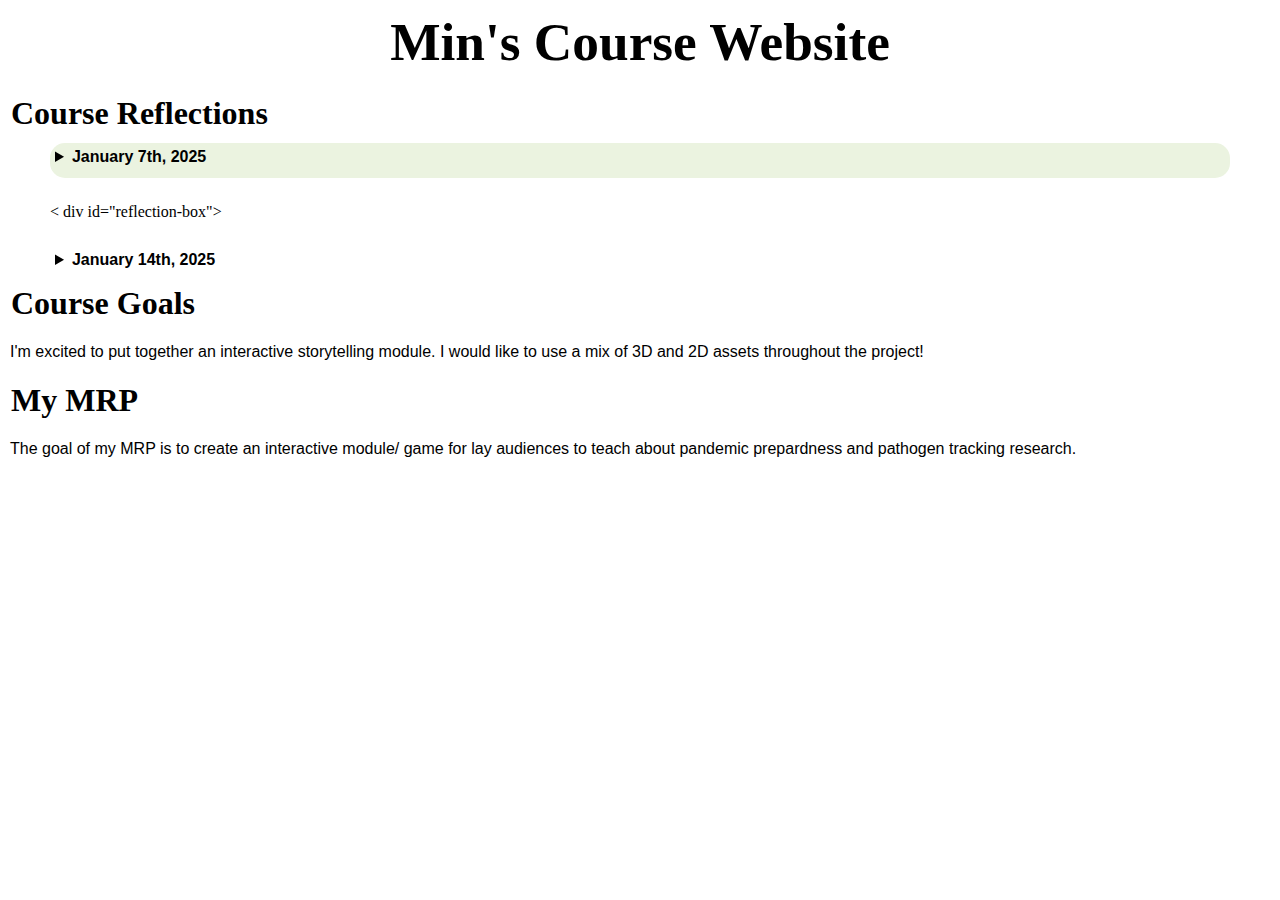
<file: index.html>
<!DOCTYPE html>
<html>

<head>
    <meta charset="UTF-8">
    <title>Min's MSC2006 Course Webpage</title>
    <link rel="stylesheet" href="style.css">
    <style>

        h1{

            text-align: center;

        }

    </style>
    
</head>
<body>
    
    <h1 style="text-align: center; font-size: 40pt;">

        Min's Course Website

    </h1>

    <h1 style="text-align: left;">Course Reflections</h1>

    <div class="wrapper">
        <div id="reflection-box">
            <details>
            <summary>January 7th, 2025</summary>
        
            <p style="padding-inline: 20px;">I really appreciated having a proper introduction to HTML and CSS after stumbling blindly through modifying a portfolio template by myself. I'm excited to see what else we will be learning this semester! 😊</p>
        </details>
        </div>
        <   div id="reflection-box">
            <details>
            <summary>January 14th, 2025</summary>
        
            <p style="padding-inline: 20px;">TBD</p>
        </details>
        </div>
    </div>

    <div class="row">
        <div class="ab-desc-col-1">
            <h1 style="text-align: left;">Course Goals</h1>
            <p>I'm excited to put together an interactive storytelling module. I would like to use a mix of 3D and 2D assets throughout the project!</p>
        </div>
        <div class="ab-desc-col-2">
            <h1 style="text-align: left;">My MRP</h1>
            <p>The goal of my MRP is to create an interactive module/ game for lay audiences to teach about pandemic prepardness and pathogen tracking research.</p>
            </div>
                    
                    
                    
        </div>
</body>
</html>
</file>
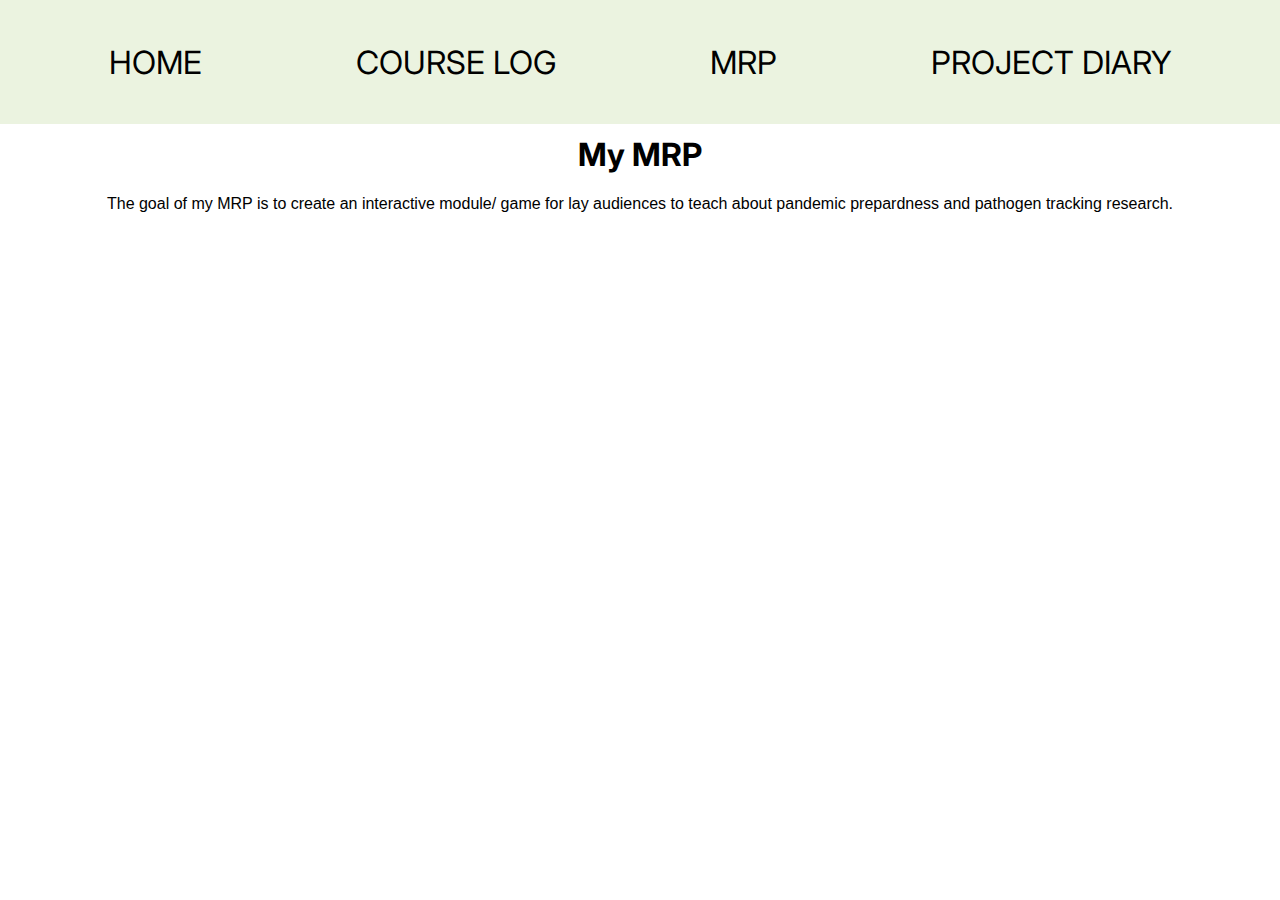
<file: mrp.html>
<!DOCTYPE html>
<html>

<head>
    <meta charset="UTF-8">
    <title>Min's MSC2006 Course Webpage</title>
    <link rel="stylesheet" href="style.css">
    <style>

        h1{

            text-align: center;

        }

    </style>
    
</head>

<link href="https://fonts.googleapis.com/css2?family=Inter" rel="stylesheet">
<body>
    
    <header>
        <div class="subpage_button">
            <h1>
                <a href="index.html">HOME</a>
            </h1>
            <h1>
                <a href="course_log.html">COURSE LOG</a>
            </h1>
            <h1>
                <a href="mrp.html">MRP</a>
            </h1>
            <h1>
                <a href="project_diary.html">PROJECT DIARY</a>
            </h1>
        </div>
        
    </header>

    <div>
        
        <div>
            <h1>My MRP</h1>
            <p style="text-align: center;"> The goal of my MRP is to create an interactive module/ game for lay audiences to teach about pandemic prepardness and pathogen tracking research.</p>
            </div>
                    
                    
                    
        </div>
</body>
</html>
</file>
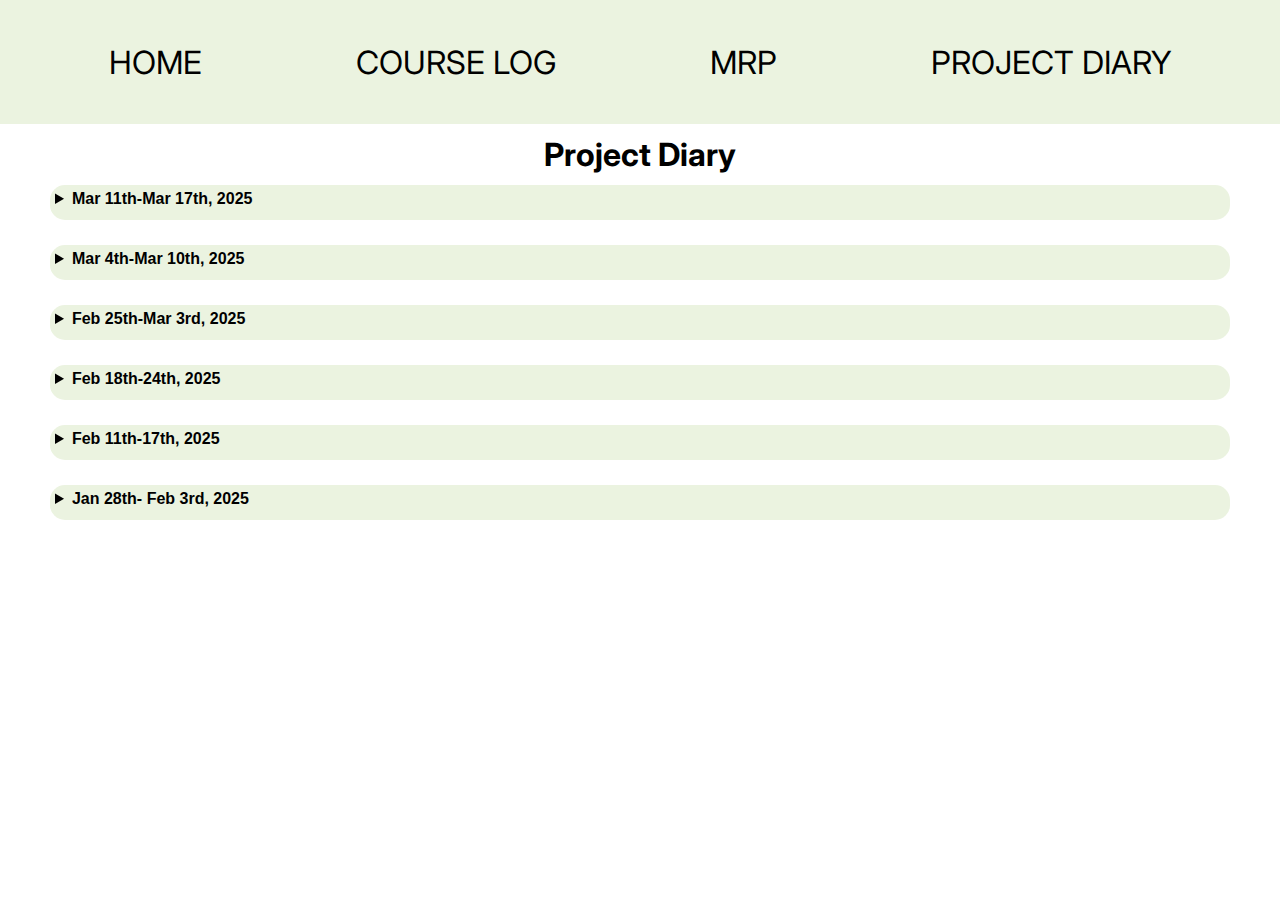
<file: project_diary.html>
<!DOCTYPE html>
<html>

<head>
    <meta charset="UTF-8">
    <title>Min's MSC2006 Course Webpage</title>
    <link rel="stylesheet" href="style.css">
    <style>

        h1{

            text-align: center;

        }

    </style>
    
</head>
<link href="https://fonts.googleapis.com/css2?family=Inter" rel="stylesheet">
<body>
    
    <header>
        <div class="subpage_button">
            <h1>
                <a href="index.html">HOME</a>
            </h1>
            <h1>
                <a href="course_log.html">COURSE LOG</a>
            </h1>
            <h1>
                <a href="mrp.html">MRP</a>
            </h1>
            <h1>
                <a href="project_diary.html">PROJECT DIARY</a>
            </h1>
        </div>
        
    </header>

    <h1 style="text-align: center;">Project Diary</h1>

    <div class="wrapper">
        <div id="reflection-box">
            <details>
            <summary>Mar 11th-Mar 17th, 2025</summary>
        
            <p style="padding-inline: 20px; padding-bottom: 10px;">
            <b>Time spent: 24 hrs...........</b><br>
            I am now rendering the 2D elements. Molly created the 3D renders of the room which I based the renders on. Here are the steps I took:
            <br>1. Trace 3D render and clean as needed.
            <br>2. Do flat colours. Choosing the colour palette for the rooms, and especially the nursery, which I did first (not pictured), took quite long.
            <br>3. Add the shading for the room, based on the the 3D render.
            <br>4. Apply a gradient map. 
            <br>5. Put the flat colours layer on top of the gradient map shading layer, and turn it into a Multiply layer.
            <br>6. Draw in the characters.
            <br>Please see below for one of the (mostly) completed renders and visualization of the steps I took.
            <p><i>Environment Rendering</i></p>
            <img src="images/proj_diary/Scrollytelly room_3d.png">
            <img src="images/proj_diary/Scrollytelly room_flat.png">
            <img src="images/proj_diary/Scrollytelly room_bw.png">
            <img src="images/proj_diary/Scrollytelly room_col.png">
            <img src="images/proj_diary/Scrollytelly room_003.png">
            <img src="images/proj_diary/scrollytelly characters in scene.png">
        </details>
        </div>
        <div id="reflection-box">
            <details>
            <summary>Mar 4th-Mar 10th, 2025</summary>
        
            <p style="padding-inline: 20px; padding-bottom: 10px;">
            <b>Time spent: 4 hrs</b><br>
            We made final changes to our script to make sure that our story was completely cohesive. To do this, we incorporated norepinephrine's role
            in memory consolidation and how that ties into PTSD development. I also finalized the character designs for the mom and child characters. This
            was important to show the differences in hormonal levels in people with PTSD and their children, who do not have PTSD, but can be more prone to it
            due to epigenetic inheritance. Essentially, like their parents, children can have low cortisol and extra-sensitive glucocorticoid receptors,
            which predisposes them to PTSD. However, they have normal norepinephrine levels, unlike their parents, who have elevated levels. 
            For the mom, I wanted to go with a round, comforting shape, almost egg or chicken-like. The child character just had to be cute and look like their
            mother. Please see below for the character designs.
            <p><i>Character Design: Initial Child Designs</i></p>
            <img src="images/proj_diary/Scrollytelly character design rough.png">
            
            <p><i>Character Design: Final Designs</i></p>
            <img src="images/proj_diary/Scrollytelly character design.png">
        </details>
        </div>
        <div id="reflection-box">
            <details>
            <summary>Feb 25th-Mar 3rd, 2025</summary>
        
            <p style="padding-inline: 20px; padding-bottom: 10px;">
            <b>Time spent: 6 hrs</b><br>
            We've (hopefully) finally completed our research! We've spent a lot of time on our script to ensure that the scientific is accurate, 
            even in the more simplified form it takes in our product. While reviewing our re-re-re-re-re-revised script (we're on V6 now), I noticed
            an inaccuracy and then realized that we actually hadn't looked into how norepinephrine downregulation happens after your fight/flight response,
            or about how the negative inhibition works in detail. I looked into it, and discovered a beautiful receptor with many letters in its name (mineralocorticoid receptor).
            I revised the script around it, even though it overcomplicated our script. 
            For each storyboard, I also wrote out what actions would be paired with what user input, and in what order. 
            <br>The next morning, the group met to discuss how we could revise the the script
            without having to introduce a new receptor. The new research was critical, in that it helped us resolve a major error in our science in script V5, but it's
            unfortunate that a lot of the new research won't make it into our end product.<br>
            The last bit of this week was spent starting on our character designs. We're going for a cute and simple style, to make the module more inviting for
            our user base. For this week, I have created some potential moms.

            <p><i>Character Design: MOM</i></p>
            <img src="images/proj_diary/Illustration.png">
            <img src="images/proj_diary/Illustration2.png">
        </details>
        </div>
        <div id="reflection-box">
            <details>
            <summary>Feb 18th-24th, 2025</summary>
        
            <p style="padding-inline: 20px; padding-bottom: 10px;">
            <b>Time spent: 9.5 hrs</b><br>
            This week was spent creating storyboards for our pre-production document (and personal reference, of course...). Looking at the total time spent....wow this took a while!!
            How did that happen?? A lot of time was spent researching the binding mechanism and pathway of cortisol to the glucocorticoid receptors, and thinking abouut how high
            fidelity and accurate our representation would be... The time investment on this was because we wanted to have a 50/50 split of 3D and 2D elements, but by this stage 
            our project had become very heavily 2D.
            But in the end, I just went with the very simple representation we came up with in our thumbnails.
            Essentially, what I learned was that if we wanted to have a more complicated model, it would take a ton more research that we did not have time for. Alas!
            I also added text descriptions of what was happening in each storyboard, and did a first pass at laying out where the text should go.
            </p>
            <p><i>Storyboards</i></p>
            <img src="images/proj_diary/005revthumb.png">
            <img src="images/proj_diary/006revthumb.png" alt="">
            
            <img src="images/proj_diary/007revthumb.png" alt="">
        </details>
        </div>
        
        <div id="reflection-box">
            <details>
            <summary>Feb 11th-17th, 2025</summary>
        
            <p style="padding-inline: 20px; padding-bottom: 10px;">
            <b>Time spent: 8.5 hrs</b><br>
            In the first half of the week, I created some initial concept art of what the scrollytelly could look like. As a group, we met and planned out content for our project.
            We decided early on in the 
            project that we wanted to incorporate the style of the graphic novel "Here", which explores snapshots throughout time in a single location.
            It jumps between several eras, including pre-colonial times, the 1980s, and some pre-historic ones that I cannot possibly spell in VS Code (no spellcheck 😞), so we'll see how that develops throughout our project!</p>
            <br>
            <p> In the latter half of the week, Molly did our initial research, script, and thumbnails. I revised the script and thumbnails and created some intial concept art. 
            Time spent was pretty evenly split between both tasks. Scipt changes were primarily made to add context to jargon 
            and fix some inaccuracies in the science. Our target audience has Grade 8 reading comprehension
            and knowledge, so that meant defining terms like "epigenetics" or "epigenetic inheritance". Most of the time spent editing the script was
            used to do research on the hormonal stress response. One bit of interresting knowledge that didn't fully make it into the script is that people
            with this condition can often be triggered by seemingly innocuous events, or when "nothing" has happened, is because they have upregulated norepinephrine.
            In its capacity as a neurotransmitter, it helps with consolidation of strong memories and plays a part in fear conditioning. If a survivor is 
            suddenly startled while doing something mundane, ex. hearing a loud noise while grocery shopping, they can become triggered, and as a result, the experience of shopping can get
            tagged as a traumatic event too. Over time, this can lead to survivors becoming more avoidant and reclusive. 

            For the thumbnails, I redrew the panels and made suggestions for sfx, transitions, and other visual features.
            <p><i>Here</i></p>
            <img src="images/proj_diary/here.png">
            
            <p><i>Concept Art & Content Planning</i></p>
            
            <img src="images/proj_diary/002style.png" alt="">
            
            </p>
            <p><i>Thumbnails</i></p>
            <img src="images/proj_diary/003thumb.png">
            <img src="images/proj_diary/004thumb.png" alt="">
        </details>
        </div>
        
        <div id="reflection-box">
            <details>
            <summary>Jan  28th- Feb 3rd, 2025</summary>
        
            <p style="padding-inline: 10px; padding-bottom: 10px;">
            <b>Time spent: 1 hr</b><br>
            We formed our groups! I'm working with Molly and Nic on a scrollytelly. We are choosing between two ideas: <br>
            1. A scrollytelly about epigenetic inheritance of trauma, or<br>
            2. A scrollytelly about the nutritional value, cultural importance, and signficance of traditional, non-Western diets<br>
            Which one are we going to do?? Well, we've decided to pursue the former, but I actually only made a mock-up of what 
            the second one could've looked like.
            
            

            </p>
            <img src="images/proj_diary/001mockup.jpg">
                
        </details>
        
    </div>
        </div>
        </div>
    </div>
    
    
    
</body>
</html>
</file>
<file: style.css>
*{
    margin:0;
    padding:0;
    text-decoration: none;
}

a{
    color: #000;
}
a:visited{
    color: #000;
}

header{
    display: flex;
    padding: 37px 113px;
    justify-content: center;
    align-items: center;
    align-content: center;
    gap: 31px;
    flex: 1 0 0;
    align-self: stretch;
    flex-wrap: wrap;
    background: #EBF3E0;
    height: 50px;
}

.subpage_button{
    display: flex;
    max-width: 240px;
    padding: 10px;
    justify-content: center;
    align-items: center;
    gap: 10px;
    position: absolute;
    width:25%;
    
}


.subpage_button h1{
    display: flex;
    max-width: 300px;
    padding-inline: 30%;
    height: 80px;
    flex-direction: column;
    justify-content: center;
    flex-shrink: 0;
    color: #000;
    text-align: center;
    font-family: Inter;
    font-size: 32px;
    font-style: normal;
    font-weight: 400;
    line-height: normal;
}

main{
    margin: 20px 20px 20px 20px;
}

#title-pg{
    display: flex;
    padding: 29px 103px 29px 104px;
    justify-content: center;
    align-items: center;
    flex-shrink: 0;
}

#title-pg h1{
    color: #000;
    text-align: center;
    font-family: Inter;
    font-size: 80px;
    font-style: normal;
    font-weight: 400;
    line-height: normal;
    padding-top: 100px;
}

#title-pg img{
    display: grid;
    place-items: center;
    object-fit: cover;
    width:100%;
}

h1{
    font-family: Inter;
    color: #000;
    padding: 11px;
    text-align: center;
}

p{
    font-family: 'Segoe UI', Tahoma, Geneva, Verdana, sans-serif;
    color: black;
    padding: 10px;
}

#mrp h1{
    color: #000;
    text-align: center;
    font-family: Inter;
    font-size: 50px;
    font-style: normal;
    font-weight: 400;
    line-height: normal;
    padding-top: 100px;
}

summary{
    font-family: 'Segoe UI', Tahoma, Geneva, Verdana, sans-serif;
    color: black;
    font-weight: bold;
    cursor: pointer;
    padding: 5px;
}

.wrapper{
    display:grid;
    grid-template-columns: 100%;
    row-gap: 25px;
    justify-content: left;
    padding-inline: 50px;
    
    transition: all .2s ease-in;
}
#reflection-box{
    display: inline-block;
    border-radius: 15px;
    background-color: #EBF3E0;
    width:100%;
    min-height: 35px;
    

.wrapper:hover{
    color:#ffcece;
}

.row{
    display:flex;
    jusstify-content: space-between;
    flex-wrap: wrap;
}

.ab-desc-col-1{
    flex-basis: 45%;
    margin: auto;
    padding-top: 60px;
}


.ab-desc-col-2{
    margin: auto;
    padding-top: 60px;
    flex-basis: 45%
}

.img-container{
    display:flex;
    padding-top: 0px;
    padding-bottom: 0px;
    padding-left:64px;
    padding-right:64px;
    justify-content:center;
    align-items: center;
    align-self: stretch;
    flex-wrap: wrap;
    position: relative;
}
</file>
